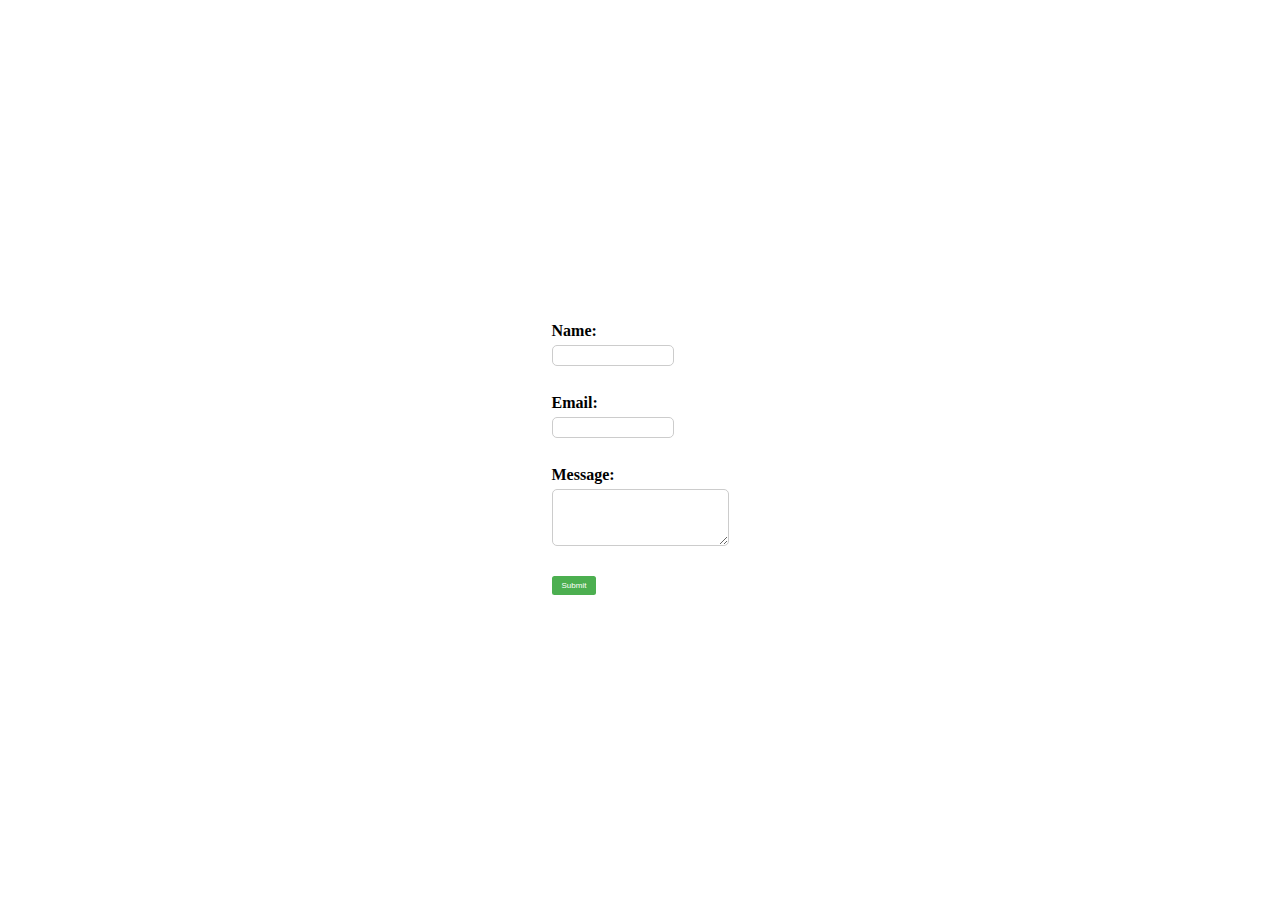
<file: my project1/interactive element/index.html>
<!DOCTYPE html>

<html>

  <head>

    <meta charset="utf-8" />

    <title></title>

    <link rel="stylesheet" href="style.css" type="text/css" />

  </head>

  <body>

    <div class="form-container">

      <form>

        <label for="name">Name:</label>

        <input type="text" id="name" />

        <br />

        <label for="email">Email:</label>

        <input type="email" id="email" />

        <br />

        <label for="message">Message:</label>

        <textarea

          id="message"

          name="message"

          rows="5"

          cols="30"

          required

        ></textarea>

        <br />

        <input type="submit" value="Submit" onclick="submitted()" />

      </form>

    </div>

    <script>

      function submitted() {

        alert("submitted");

      }

    </script>

  </body>

</html>
</file>
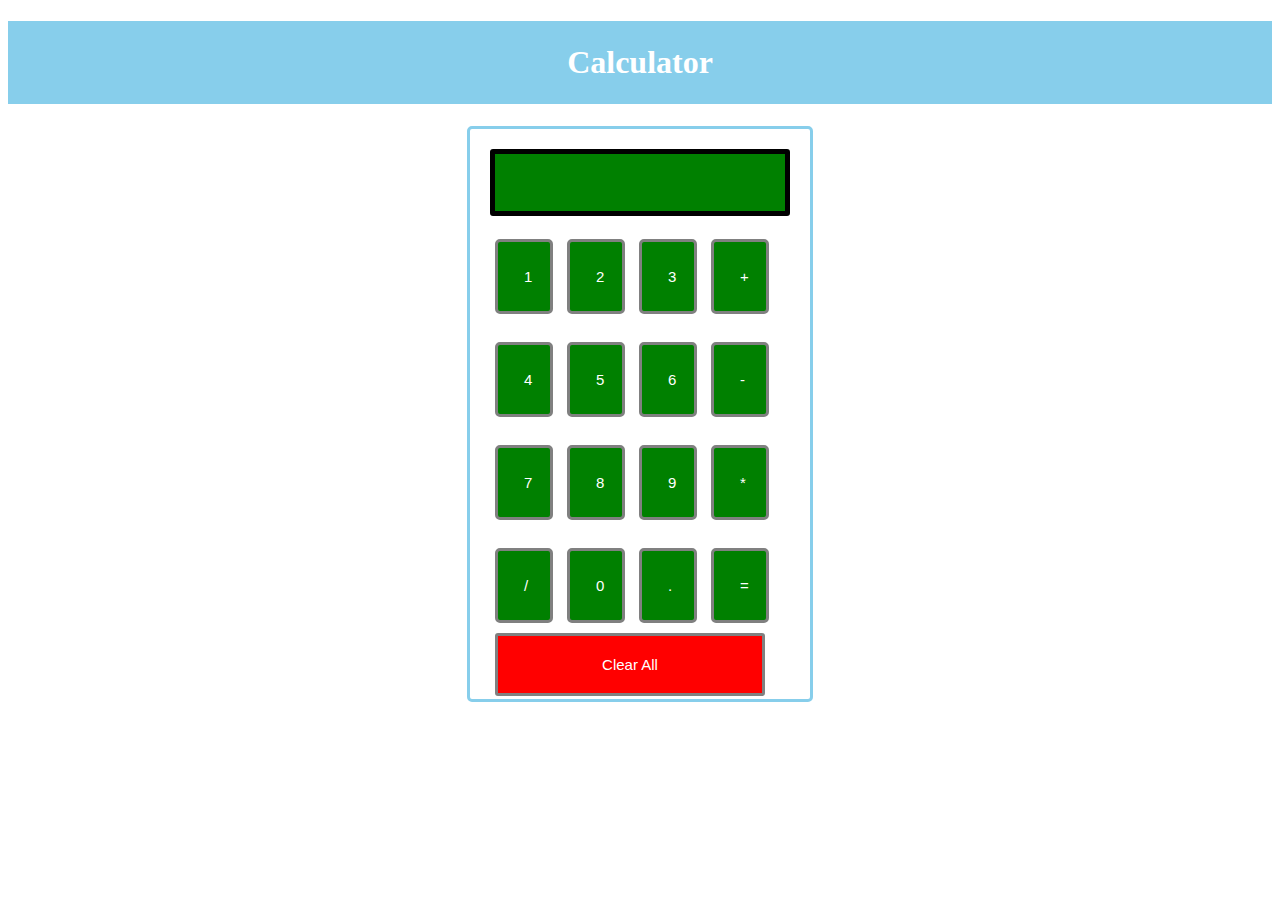
<file: my project1/simple calculator/calculator.html>
<!DOCTYPE html>
<html lang = "en">
<head>
<title> JavaScript Calculator </title>

<style>
h1 {
text-align: center;
padding: 23px;
background-color: skyblue;
color: white;
}

#clear{
width: 270px;
border: 3px solid gray;
border-radius: 3px;
padding: 20px;
background-color: red;
}

.formstyle
{
width: 300px;
height: 530px;
margin: auto;
border: 3px solid skyblue;
border-radius: 5px;
padding: 20px;
}



input
{
width: 20px;
background-color: green;
color: white;
border: 3px solid gray;
border-radius: 5px;
padding: 26px;
margin: 5px;
font-size: 15px;
}


#calc{
width: 250px;
border: 5px solid black;
border-radius: 3px;
padding: 20px;
margin: auto;
}

</style>

</head>
<body>
<h1> Calculator </h1>
<div class= "formstyle">
<form name = "form1">

<!-- This input box shows the button pressed by the user in calculator. -->
  <input id = "calc" type ="text" name = "answer"> <br> <br>
  <!-- Display the calculator button on the screen. -->
  <!-- onclick() function display the number prsses by the user. -->
  <input type = "button" value = "1" onclick = "form1.answer.value += '1' ">
  <input type = "button" value = "2" onclick = "form1.answer.value += '2' ">
  <input type = "button" value = "3" onclick = "form1.answer.value += '3' ">
   <input type = "button" value = "+" onclick = "form1.answer.value += '+' ">
  <br> <br>
 
  <input type = "button" value = "4" onclick = "form1.answer.value += '4' ">
  <input type = "button" value = "5" onclick = "form1.answer.value += '5' ">
  <input type = "button" value = "6" onclick = "form1.answer.value += '6' ">
  <input type = "button" value = "-" onclick = "form1.answer.value += '-' ">
  <br> <br>
 
  <input type = "button" value = "7" onclick = "form1.answer.value += '7' ">
  <input type = "button" value = "8" onclick = "form1.answer.value += '8' ">
  <input type = "button" value = "9" onclick = "form1.answer.value += '9' ">
  <input type = "button" value = "*" onclick = "form1.answer.value += '*' ">
  <br> <br>
 
 
  <input type = "button" value = "/" onclick = "form1.answer.value += '/' ">
  <input type = "button" value = "0" onclick = "form1.answer.value += '0' ">
    <input type = "button" value = "." onclick = "form1.answer.value += '.' ">
<!-- When we click on the '=' button, the onclick() shows the sum results on the calculator screen. -->
  <input type = "button" value = "=" onclick = "form1.answer.value = eval(form1.answer.value) ">
  <br>
  <!-- Display the Cancel button and erase all data entered by the user. -->
  <input type = "button" value = "Clear All" onclick = "form1.answer.value = ' ' " id= "clear" >
  <br>
 
</form>
</div>
</body>
</html>
</file>
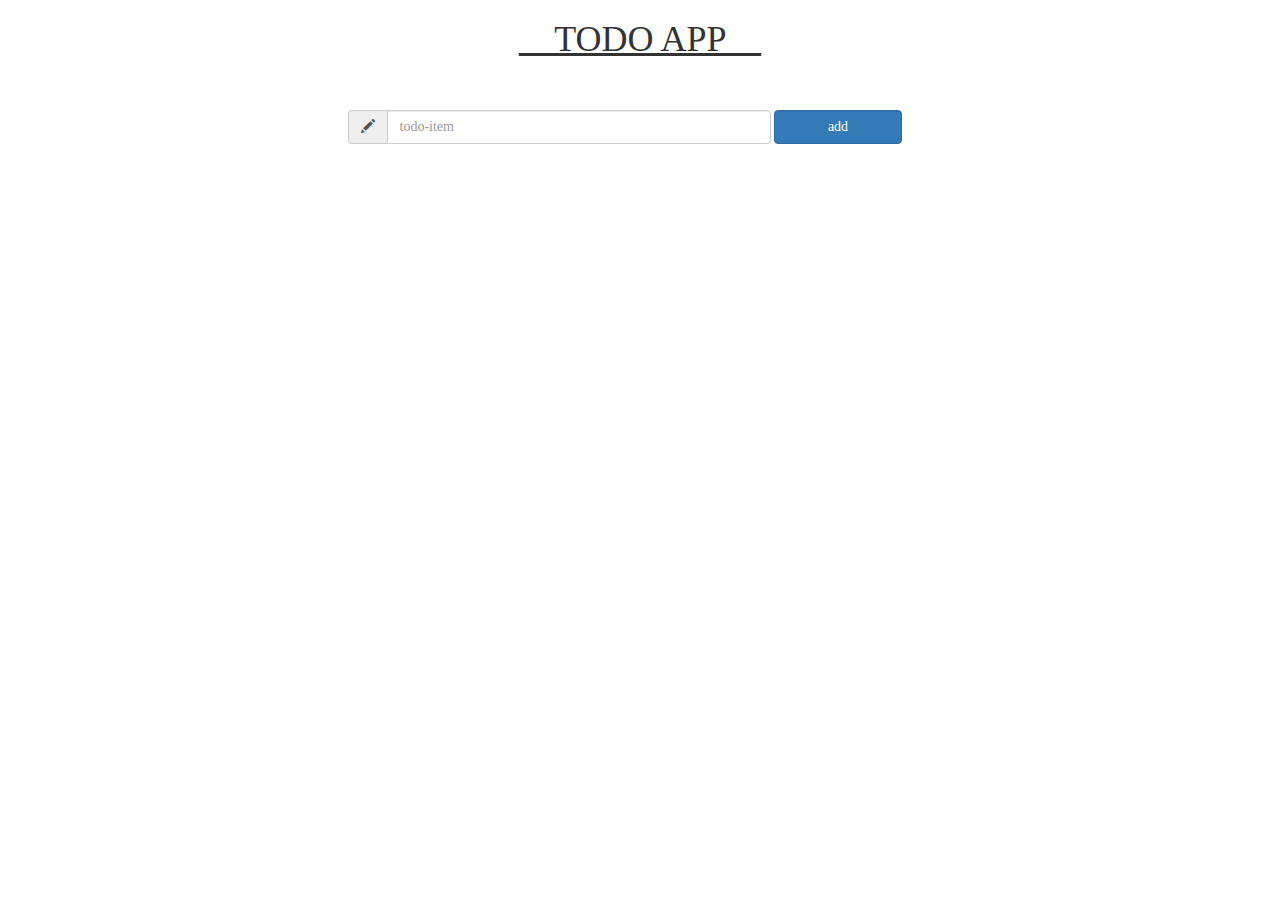
<file: my project1/to do list/list.html>
<!DOCTYPE html>
<html lang="en" dir="ltr">
 
<head>
    <meta charset="utf-8">
    <title>todo</title>
    <link rel="stylesheet" href="index.css">
   
    <!-- Latest compiled and minified CSS -->
    <link rel="stylesheet" href=
"https://maxcdn.bootstrapcdn.com/bootstrap/3.4.1/css/bootstrap.min.css">
</head>
 
<body>
    <div class="container">
        <h1 class="row">
          &nbsp;&nbsp;&nbsp;
          TODO APP
          &nbsp;&nbsp;&nbsp;
        </h1>
        <br/><br/>
        <div class="row">
            <form class="form-inline col-sm-offset-3">
                <div class="input-group">
                    <span class="input-group-addon">
                      <i class="glyphicon glyphicon-pencil"></i>
                    </span>
                    <input type="text" class="form-control"
                           placeholder="todo-item"
                           id="box" style="width: 30vw" />
                </div>
                <div class="form-group">
                    <input type="button"
                           class="btn btn-primary form-control"
                           value="add" style="width: 10vw"
                           onclick="add_item()" />
                </div>
            </form>
        </div>
        <div class="row">
            <ul id="list_item">
            </ul>
        </div>
    </div>
    <script type="text/javascript" src="index.js"></script>
</body>
 
</html>
</file>
<file: my project1/interactive element/style.css>
.form-container {

    display: flex;

    justify-content: center;

    align-items: center;

    height: 100vh; 

  }

  label {

    display: block;

    margin-bottom: 5px;

    font-weight: bold;

  }

  input[type="text"],

  input[type="email"],

  textarea {

    display: block;

    margin-bottom: 10px;

    padding: 5px;

    border: 1px solid #ccc;

    border-radius: 5px;

    font-size: 8px;

  }

  input[type="submit"] {

    background-color: #4CAF50;

    color: white;

    padding: 5px 10px;

    border: none;

    border-radius: 2.5px;

    font-size: 8px;

    cursor: pointer;

  }

  input[type="submit"]:hover {

    background-color: #3e8e41;

  }
</file>
<file: my project1/to do list/index.css>
* {
    padding: 0;
    margin: 0;
    box-sizing: border-box;
    font-family: cursive;
  }
   
  body {
    background: #f2f2f2;
    overflow: auto;
  }
   
  h1{
     text-align: center;
     margin: 5%;
     font-size: 3rem;
     text-decoration: underline;
  }
   
  ul {
    text-align: left;
    padding-left: 10%;
    padding: 7%;
    font-size: 2rem;
    list-style: circle;
  }
   
  li:hover{
    color:red;
    margin: 4%;
    transition: 1.5s ease;
    cursor: pointer;
  }
</file>
